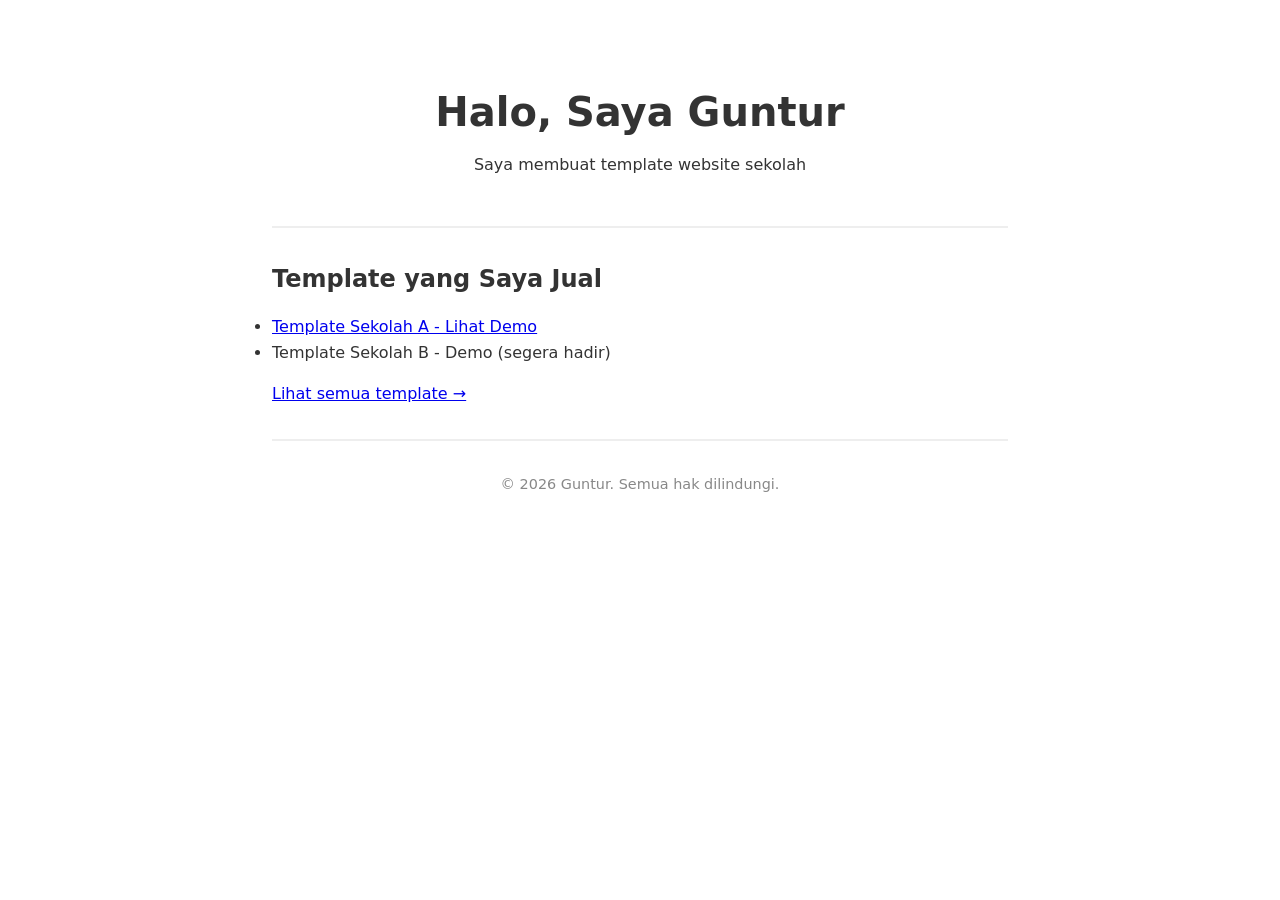
<file: index.html>
<!DOCTYPE html>
<html lang="id">
<head>
    <meta charset="UTF-8">
    <meta name="viewport" content="width=device-width, initial-scale=1.0">
    <title>Portofolio Saya</title>
    <link rel="stylesheet" href="style.css">
</head>
<body>
    <header>
        <h1>Halo, Saya Guntur</h1>
        <p>Saya membuat template website sekolah</p>
    </header>

    <main>
        <section>
            <h2>Template yang Saya Jual</h2>
            <ul>
                <li><a href="templates/sekolah-a/index.html">Template Sekolah A - Lihat Demo</a></li>
                <li>Template Sekolah B - Demo (segera hadir)</li>
            </ul>
            <p style="margin-top: 1rem;"><a href="templates/index.html">Lihat semua template →</a></p>
        </section>
    </main>

    <footer>
        <p>&copy; 2026 Guntur. Semua hak dilindungi.</p>
    </footer>

    <script src="script.js"></script>
</body>
</html>
</file>
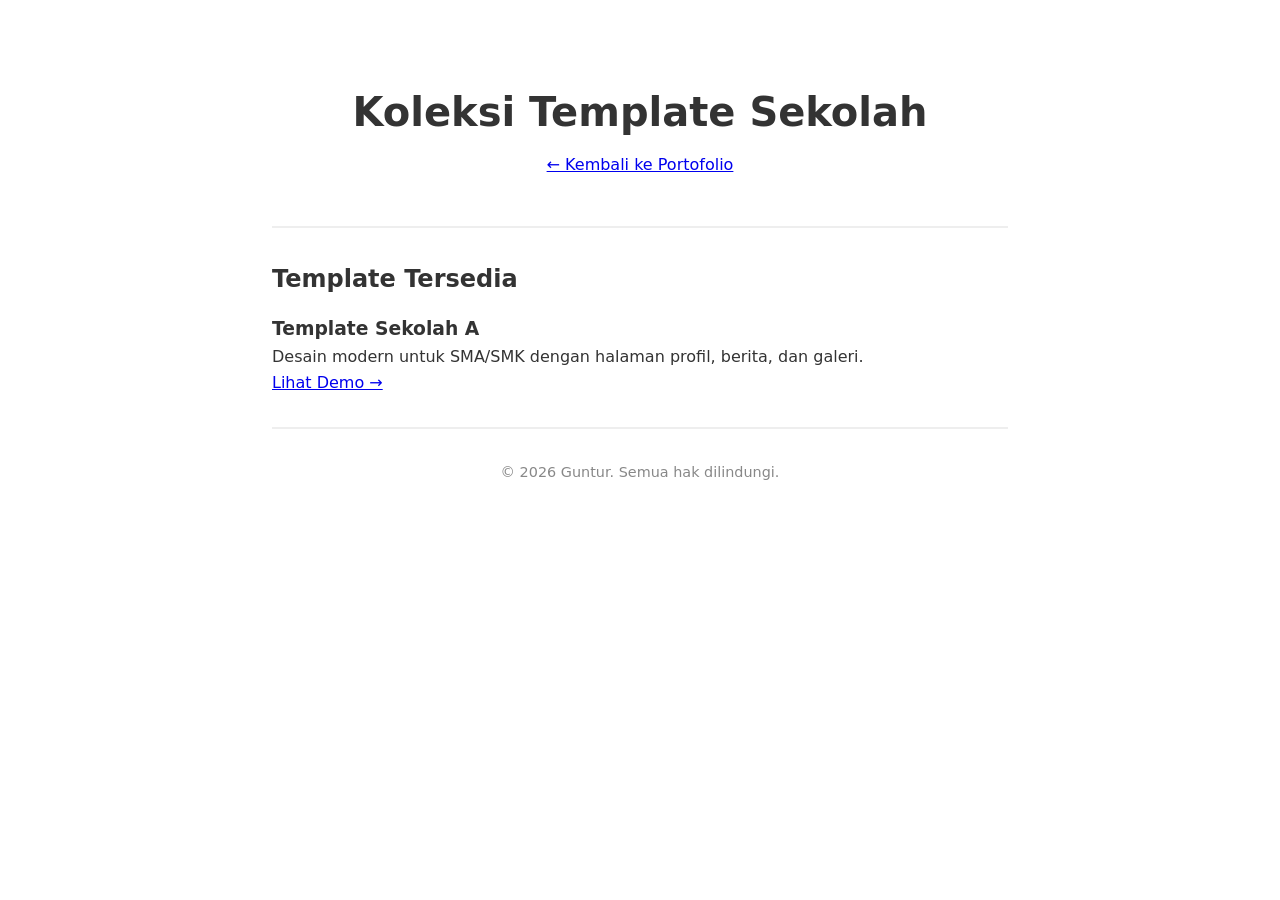
<file: templates/index.html>
<!DOCTYPE html>
<html lang="id">
<head>
    <meta charset="UTF-8">
    <meta name="viewport" content="width=device-width, initial-scale=1.0">
    <title>Daftar Template Sekolah</title>
    <link rel="stylesheet" href="../style.css">
</head>
<body>
    <header>
        <h1>Koleksi Template Sekolah</h1>
        <p><a href="../index.html">← Kembali ke Portofolio</a></p>
    </header>

    <main>
        <section>
            <h2>Template Tersedia</h2>
            <div class="template-card">
                <h3>Template Sekolah A</h3>
                <p>Desain modern untuk SMA/SMK dengan halaman profil, berita, dan galeri.</p>
                <a href="sekolah-a/index.html" class="btn-demo">Lihat Demo →</a>
            </div>
        </section>
    </main>

    <footer>
        <p>&copy; 2026 Guntur. Semua hak dilindungi.</p>
    </footer>
</body>
</html>
</file>
<file: style.css>
* {
    margin: 0;
    padding: 0;
    box-sizing: border-box;
}

body {
    font-family: system-ui, -apple-system, sans-serif;
    line-height: 1.6;
    color: #333;
    max-width: 800px;
    margin: 0 auto;
    padding: 2rem;
}

header {
    text-align: center;
    padding: 3rem 0;
    border-bottom: 2px solid #eee;
}

header h1 {
    font-size: 2.5rem;
    margin-bottom: 0.5rem;
}

main {
    padding: 2rem 0;
}

section h2 {
    margin-bottom: 1rem;
}

footer {
    text-align: center;
    padding: 2rem 0;
    border-top: 2px solid #eee;
    color: #888;
    font-size: 0.9rem;
}
</file>
